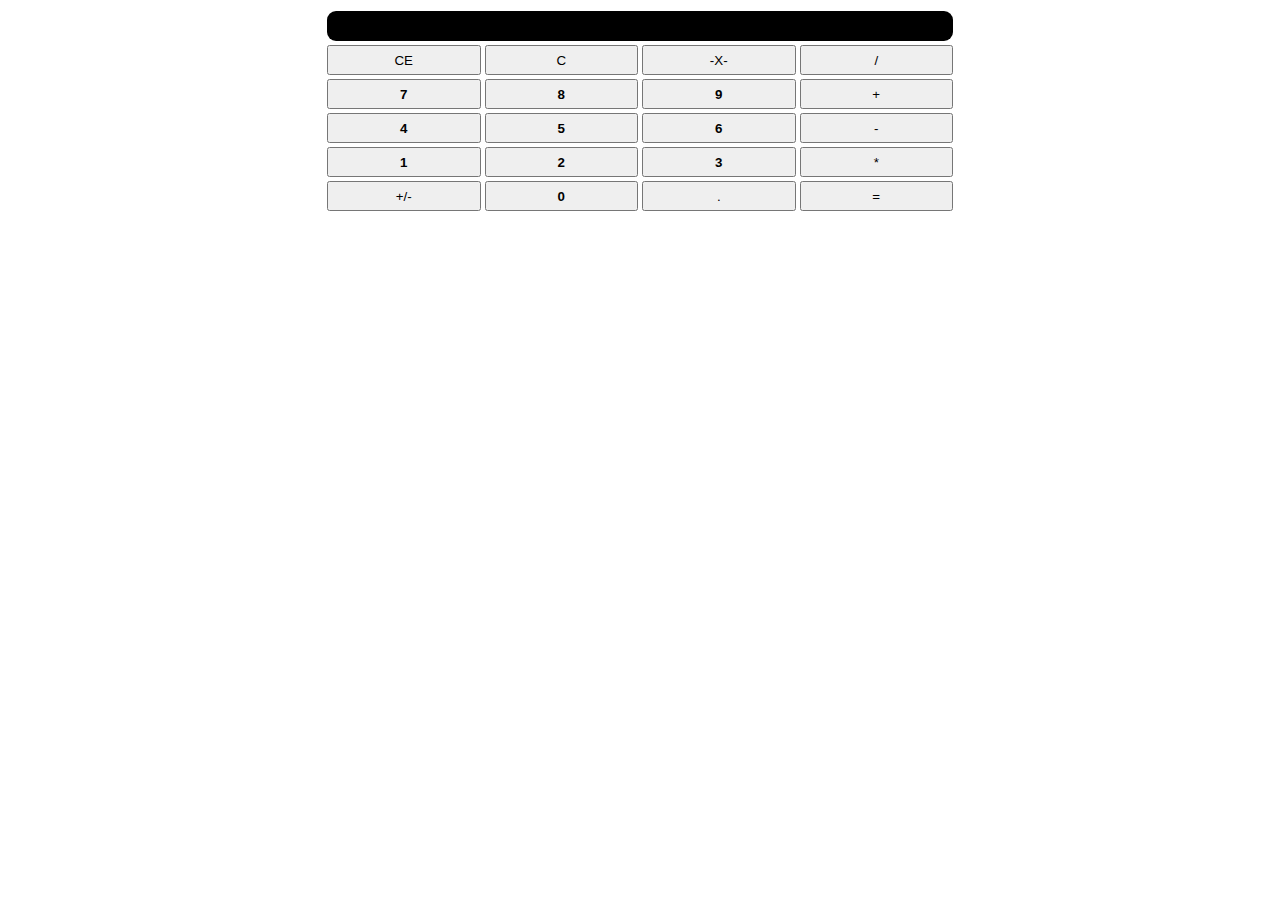
<file: Calculadora.html>
<!DOCTYPE html>
<html lang="en">
<head>
    <meta charset="UTF-8">
    <meta http-equiv="X-UA-Compatible" content="IE=edge">
    <meta name="viewport" content="width=device-width, initial-scale=1.0">
    <title>JULCA EL CALCULADOR</title>
    <link rel="stylesheet" href="Calculadora.css">
    <link href="https://cdn.jsdelivr.net/npm/bootstrap@5.0.0-beta3/dist/css/bootstrap.min.css" rel="stylesheet" integrity="sha384-eOJMYsd53ii+scO/bJGFsiCZc+5NDVN2yr8+0RDqr0Ql0h+rP48ckxlpbzKgwra6" crossorigin="anonymous">
    <script src="https://ajax.googleapis.com/ajax/libs/jquery/3.5.1/jquery.min.js"></script>
    <!-- <style>
        table{
            background-color: $red;
        }
    </style> -->
    <script>
        var cifra = "";
        var acumulado = 0;
        var simbOper = "";
        $(document).ready(function(){
            $('#btn').click(function(){
                $('h1').text("JULCA sos un CRACK")
            })
        })

        function display_numero(num){
            const display = document.getElementById('display')
            cifra = cifra + num
            display.value = cifra
        }
        function display_punto(){
            const display = document.getElementById('display')
            cifra = cifra + '.'
            display.value = cifra
        }
        function delete_val(){
            const display = document.getElementById('display')
            let cifra = ""
            cifra = display.value
            cifra = cifra.substr(0,cifra.length-1)
            display.value = cifra
        }
        function resetAll(){
            cifra = "";
            acumulado = 0;
            document.getElementById('display').value = cifra
        }
        function resetCifra(){
            cifra = ""
            document.getElementById('display').value = cifra
        }
        function calculo(simbolo){
            const display = document.getElementById('display')
            simbOper = simbolo
            if (cifra != ""){
                if(isNaN(cifra)==false){  //verfica si es un numero si es así pasa
                    let val = parseFloat(cifra) //convierte texto en numero
                    if (acumulado == 0){
                        acumulado = val
                        simbOper = simbolo
                    }else{
                        switch(simbolo){// dependiendo del parametro realizará la operacion
                            case '+':
                                acumulado = acumulado + val;
                                simbOper = '+'
                                break;
                            case '-':
                                acumulado = acumulado - val;
                                simbOper = '-'
                                break;
                            case '/':
                                acumulado = acumulado / val;
                                simbOper = '/'
                                break;
                            case '*':
                                acumulado = acumulado * val;
                                simbOper = '*';
                                break;
                        }
                    }
                    if (acumulado != 0) {display.value = acumulado}
                    cifra = "";
                }else{
                    alert('el Valor ingresado ' + cifra + ' no es un número');
                    cifra = ""
                    display.value = cifra
                }
            }
        }
        function resolver(){
            // alert((simbOper=='+')? 'Hola':'Yono') //parecido al IF de forma muy simple
            calculo(simbOper);
        }

    </script>
</head>
<body>
    <table>
        <tr>
            <th colspan="4" class='contenedor-display'>
                <input type="text" name="display" class="color_display" id="display" size="25">
            </th>
        </tr>
        <tr>
            <td><button id="btnCE" name="btnCE" class="operadores" onclick="resetAll();">CE</button></td>
            <td><button id="btnC" name="btnC" class="operadores" onclick="resetCifra();">C</button></td>
            <td><button id="btnAtras" name="btnAtras" class="operadores" onclick="delete_val();">-X-</button></td>
            <td><button id="btnDiv" name="btnDiv" class="operadores" onclick="calculo('/');">/</button></td>
        </tr>
        <tr>
            <td><button id="btn7" name="btn7" class="numero" onclick="display_numero(7);">7</button></td>
            <td><button id="btn8" name="btn8" class="numero" onclick="display_numero(8);">8</button></td>
            <td><button id="btn9" name="btn9" class="numero" onclick="display_numero(9);">9</button></td>
            <td><button id="btnSuma" name="btnSuma" class="operadores" onclick="calculo('+');">+</button></td>
        </tr>
        <tr>
            <td><button id="btn4" name="btn4" class="numero" onclick="display_numero(4);">4</button></td>
            <td><button id="btn5" name="btn5" class="numero" onclick="display_numero(5);">5</button></td>
            <td><button id="btn6" name="btn6" class="numero" onclick="display_numero(6);">6</button></td>
            <td><button id="btnResta" name="btnResta" class="operadores" onclick="calculo('-');">-</button></td>
        </tr>
        <tr>
            <td><button id="btn1" name="btn1" class="numero" onclick="display_numero(1);">1</button></td>
            <td><button id="btn2" name="btn2" class="numero" onclick="display_numero(2);">2</button></td>
            <td><button id="btn3" name="btn3" class="numero" onclick="display_numero(3);">3</button></td>
            <td><button id="btnMult" name="btnMult" class="operadores" onclick="calculo('*');">*</button></td>
        </tr>
        <tr>
            <td><button id="btn" name="btn" class="operadores">+/-</button></td>
            <td><button id="btn0" name="btn0" class="numero" onclick="display_numero(0);">0</button></td>
            <td><button id="btnPunto" name="btnPunto" class="operadores" onclick="display_punto();">.</button></td>
            <td><button id="btnIgual" name="btnIgual" class="operadores" onclick="resolver();">=</button></td>
        </tr>
    </table>
    <h1></h1>
</body>
</html>
</file>
<file: Calculadora.css>
table{
    margin: auto; 
    width: 50%; 
    border: 1cm;
    border-color: black ;
    
}
.contenedor-display{
    width: 100%;

}

.color_display{
    height: 30px;
    background-color: black;
    border: medium #FFF;
    font: "calibri";
    color: red;
    font-size: 18px;
    text-align: right;
    padding: 0px;
    width: 100%;
}
.operadores{
    height: 30px;
    width: 100%;
    color: black;
    border: 1%;
}
.numero{
    height: 30px;
    width: 100%;
    font-style:normal;
    font-weight: bold;
    border: 1%;
    
}
td{
    width: 25%;
}
.operadores:hover{
    color: white;
    /* filter: grayscale(80%); */
    background-color: lightcoral;
    /* filter: saturate(180%); */
    /* filter: opacity(.5); */
    transform: scale(1.05);
    -webkit-transform: scale(1.05);
    border: 0ch;
    border-radius: 0.25em;
    font-size :large;
}

.numero:hover{
    font-size :large;
}
#display{
    border-radius: 0.5em;
}
</file>
